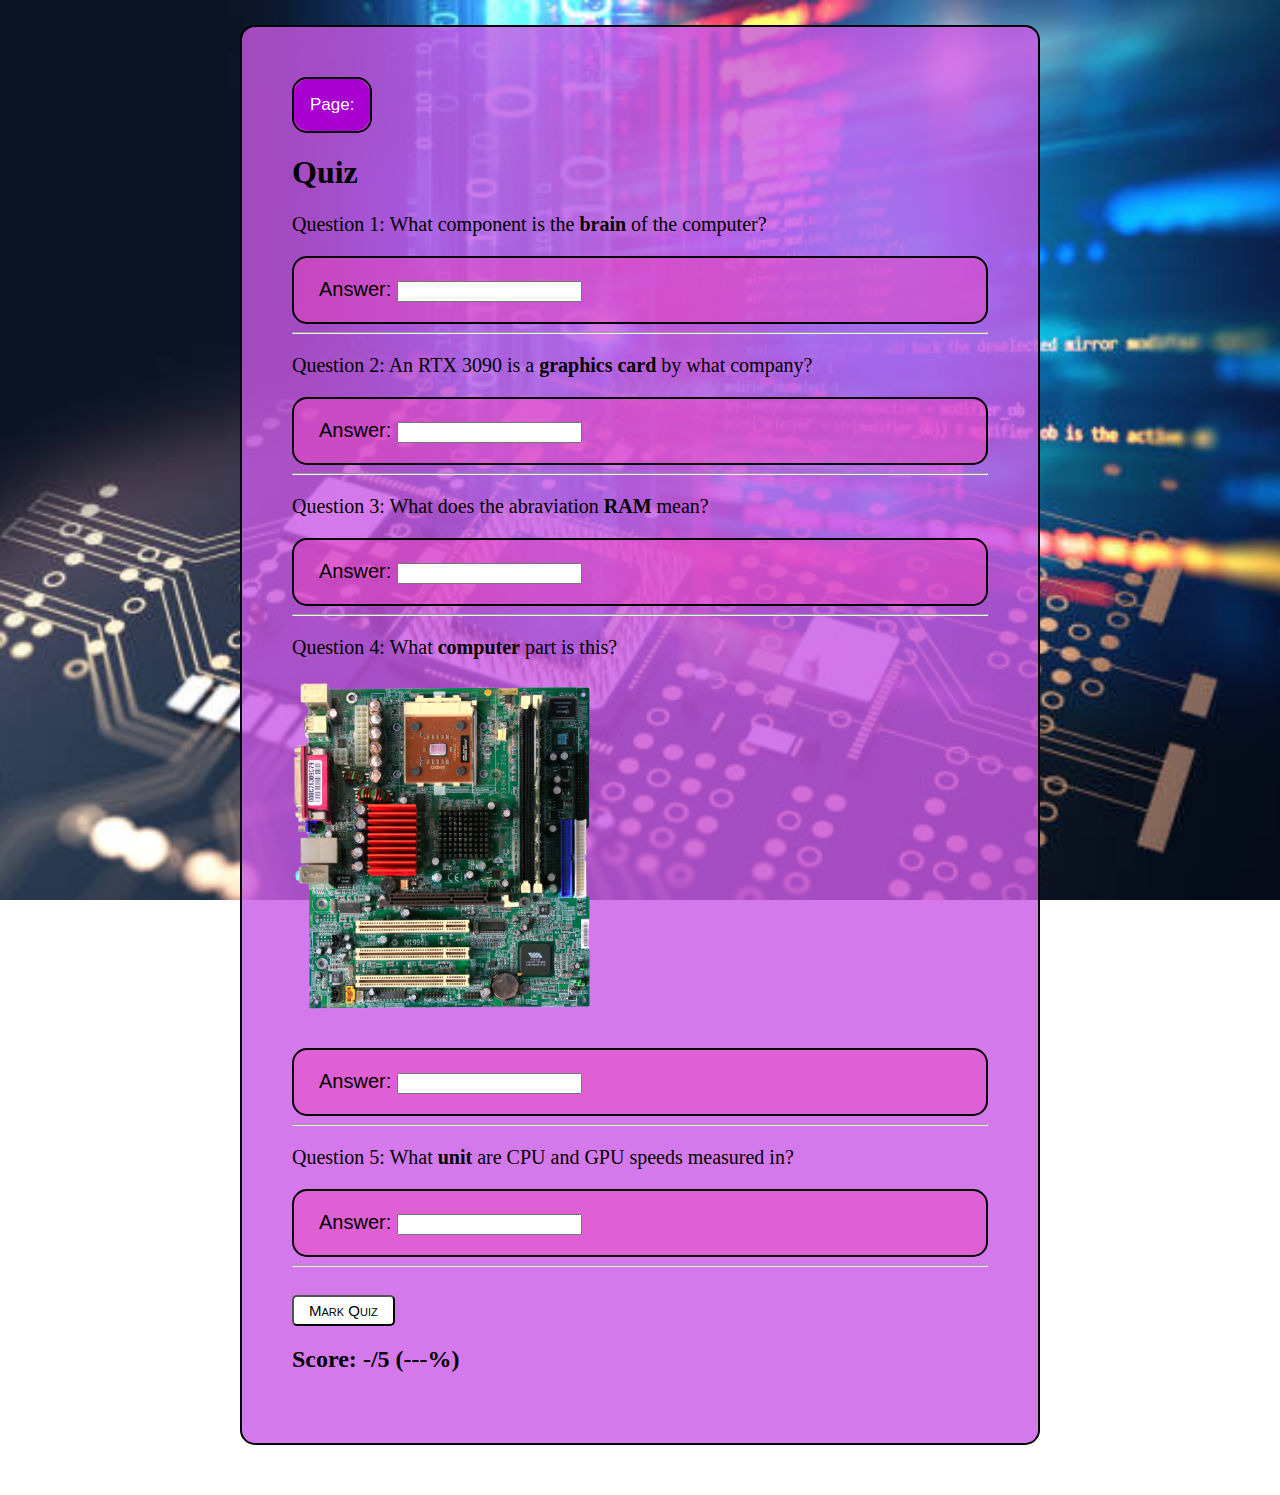
<file: Quiz.html>
<!DOCTYPE html>
<html>
  <head>
    <title>Quiz</title>
    <link rel="stylesheet" href="style.css" />
    <link rel="stylesheet" href="Quiz.css" />

    <script defer src="main.js"></script>
  </head>
  <body>
    <div class="quiz-body">

      <div class="dropdown">
        <button onclick="myFunction()" class="dropbtn">Page:</button>
        <div id="myDropdown" class="dropdown-content">
          <a class=drpdwnLink href="index.html">Home</a>
          <a class=drpdwnLink href="Information.html">Information</a>
          <a class=drpdwnLink href="Quiz.html">Quiz</a>
        </div>
      </div>

      <h1>Quiz</h1>

      <p class="question"> Question 1: What component is the <strong>brain</strong> of the computer?
      </p>

      <div>
        <p class="answer">Answer: <input id="answer1" type="text" /></p>
      </div>
      <hr />

      <p class="question"> Question 2: An RTX 3090 is a <strong>graphics card</strong> by what company?
      </p>

      <div>
        <p class="answer">Answer: <input id="answer2" type="text" /></p>
      </div>
      <hr />

      <p class="question">
        Question 3: What does the abraviation <strong>RAM</strong> mean?
      </p>

      <div>
        <p class="answer">Answer: <input id="answer3" type="text" /></p>
      </div>
      <hr />

      <p class="question">
          Question 4: What <strong>computer</strong> part is this?

        <p>
          <img
            src="Images/motherboard-small-removebg-preview.png"
            alt="Motherboard-small"
            width="300px"
          />
        </p>
      </p>

      <div>
        <p class="answer">Answer: <input id="answer4" type="text" /></p>
      </div>
      <hr />

      <p class="question"> Question 5: What <strong>unit</strong> are CPU and GPU speeds measured in?
      </p>

      <div>
        <p class="answer">Answer: <input id="answer5" type="text" /></p>
      </div>
      <hr />

      <button id="btn" class="mark-quiz">Mark Quiz</button>
      <h2>Score: <span id="score">-</span>/5 (<span id="percentage">---</span>%)</h2>

      </p>
    </div>
  </body>
</html>
</file>
<file: style.css>
/* CSS Style Sheet */
.dropbtn {
    background-color: #a700d1;
    color: white;
    padding: 16px;
    font-size: 17px;
    border: none;
    cursor: pointer;
    border-radius: 15px;
    font-family: 'Lucida Sans', 'Lucida Sans Regular', 'Lucida Grande', 'Lucida Sans Unicode', Geneva, Verdana, sans-serif;
  }
  
  /* Dropdown button on hover & focus */
  .dropbtn:hover, .dropbtn:focus {
    background-color: #d631f7;
  }
  
  /* The container <div> - needed to position the dropdown content */
  .dropdown {
    position: relative;
    display: inline-block;
  }
  
  /* Dropdown Content (Hidden by Default) */
  .dropdown-content {
    display: none;
    position: absolute;
    background-color: #f1f1f1;
    min-width: 160px;
    box-shadow: 0px 8px 16px 0px rgba(0,0,0,0.2);
    z-index: 1;
  }
  
  /* Links inside the dropdown */
  .dropdown-content a {
    color: black;
    padding: 12px 16px;
    text-decoration: none;
    display: block;
  }
  
  /* Change color of dropdown links on hover */
  .dropdown-content a:hover {background-color: #ddd;}
  
  /* Show the dropdown menu (use JS to add this class to the .dropdown-content container when the user clicks on the dropdown button) */
  .show {display:block;}

.drpdwnLink:hover{
    color: #d631f7;
}
</file>
<file: Quiz.css>
html {
    background: url("Images/Background-photo.jpg") no-repeat center fixed;
    background-size: cover;
}

body {
    width: 800px;
    padding: 25px 75px 50px;
    margin: auto;
}

h1 {
    font-family: cursive;
}

div {
    background-color: rgba(233, 69, 192, 0.5);
    border: 2px solid black;
    border-radius: 15px;
}

a {
    color: aqua;
    text-decoration: none;
    font-weight: bold;
    font-size: 20px;
    font-family: 'Trebuchet MS', 'Lucida Sans Unicode', 'Lucida Grande', 'Lucida Sans', Arial, sans-serif;
      }
      
a:hover {
    text-decoration: underline;
    color: rgb(16, 134, 173);
}

.mark-quiz {
    background-color: white;
    color: black;
    padding: 5px 15px;
    font-variant: small-caps;
    border-radius: 5px;
    margin-top: 20px;
    font-size: 15px;
}

.mark-quiz:hover {
    background-color: rgb(200, 200, 200);
    cursor: pointer;
}

.quiz {
    font-size: 20px;
    font-family: 'Trebuchet MS', 'Lucida Sans Unicode', 'Lucida Grande', 'Lucida Sans', Arial, sans-serif;
}

.answer {
    font-size: 20px;
    margin-left: 25px;
    font-family: 'Trebuchet MS', 'Lucida Sans Unicode', 'Lucida Grande', 'Lucida Sans', Arial, sans-serif;
}

.question {
    font-size: 20px;
    font-family: Cambria, Cochin, Georgia, Times, 'Times New Roman', serif;
}

.quiz-body {
    background-color: rgba(201, 88, 230, 0.8);
    padding: 50px 50px;
}

.page-links {
    text-align: center;
}

.Quiz {
    margin-left: 20px;
}

.home {
    margin-right: 20px;
}
</file>
